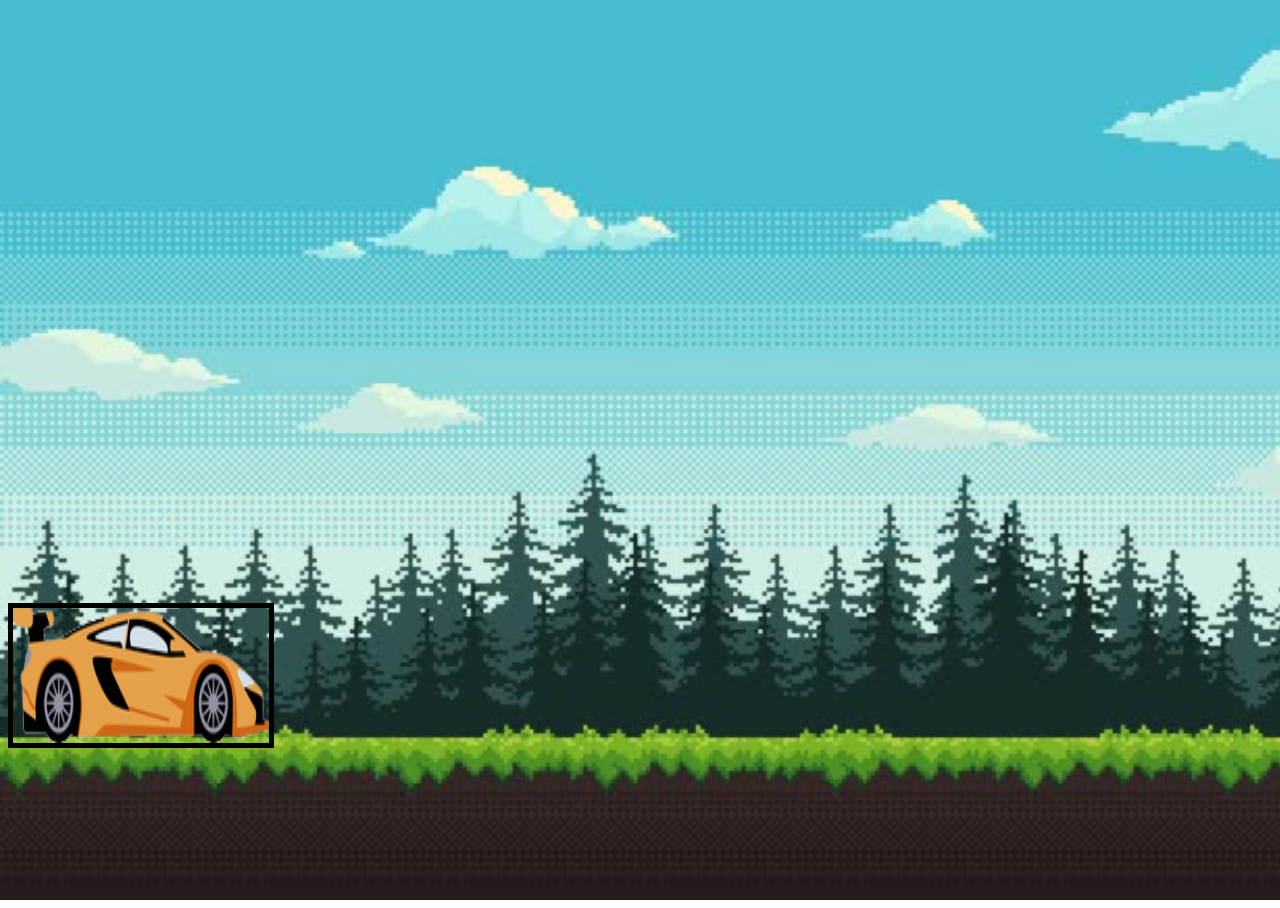
<file: index.html>
<!DOCTYPE html>
<html lang="en">
<head>
    <meta charset="UTF-8">
    <meta name="viewport" content="width=device-width, initial-scale=1.0">  
    <link rel="stylesheet" href="style.css">
    <title>Jump Game</title>
</head>
<body>
    <div id="body">
        <div id="car"></div>
        <div id="pcar"></div>
    </div>
    <script src="script.js"></script>
</body>
</html>
</file>
<file: style.css>
html, body {
    height: 100%;
    width: 100%;
}


body {
    background-image: url('assert/bg.jpg');
    background-size: auto 100%;
    background-repeat: repeat-x;
    animation: scrollBg 2s linear infinite;
}

@keyframes scrollBg {
    0% {
        background-position: 0 0;
    }
    100% {
        background-position: -200% 0;
    }
}


#car{
    width: 20%;
    height: 15%;
    position: absolute;
    border: 5px solid black;
    background-image: url('assert/car.png');
    transform-origin: center bottom;
    background-size: 100% 100%;
    top: 67%;
}


.jump{
    animation: jump 1s linear;
}

@keyframes jump{
    0%{
        top:67%;
        transform: rotate(0deg);
    }
    25%{
        top:55%;
        transform: rotate(-20deg);
    }
    50%{
        top:43%;
        transform: rotate(0deg);
    }
    75%{
        top:55%;
        transform: rotate(20deg);
    } 
    100%{
        top:67%;
        transform: rotate(0deg);
    }
}

#pcar{
    height: 13%;
    width: 20%;
    background-image: url('assert/p car.png');
    background-size: 100% 100%;
    margin: 5px solid black;
    position:absolute;
    left: 100%;
    top: 69%;
    animation: move 1.8s linear infinite;
}

@keyframes move {
    0% {
        left: 100%;
    }
    100% {
        left: -15%;
    }
}
</file>
